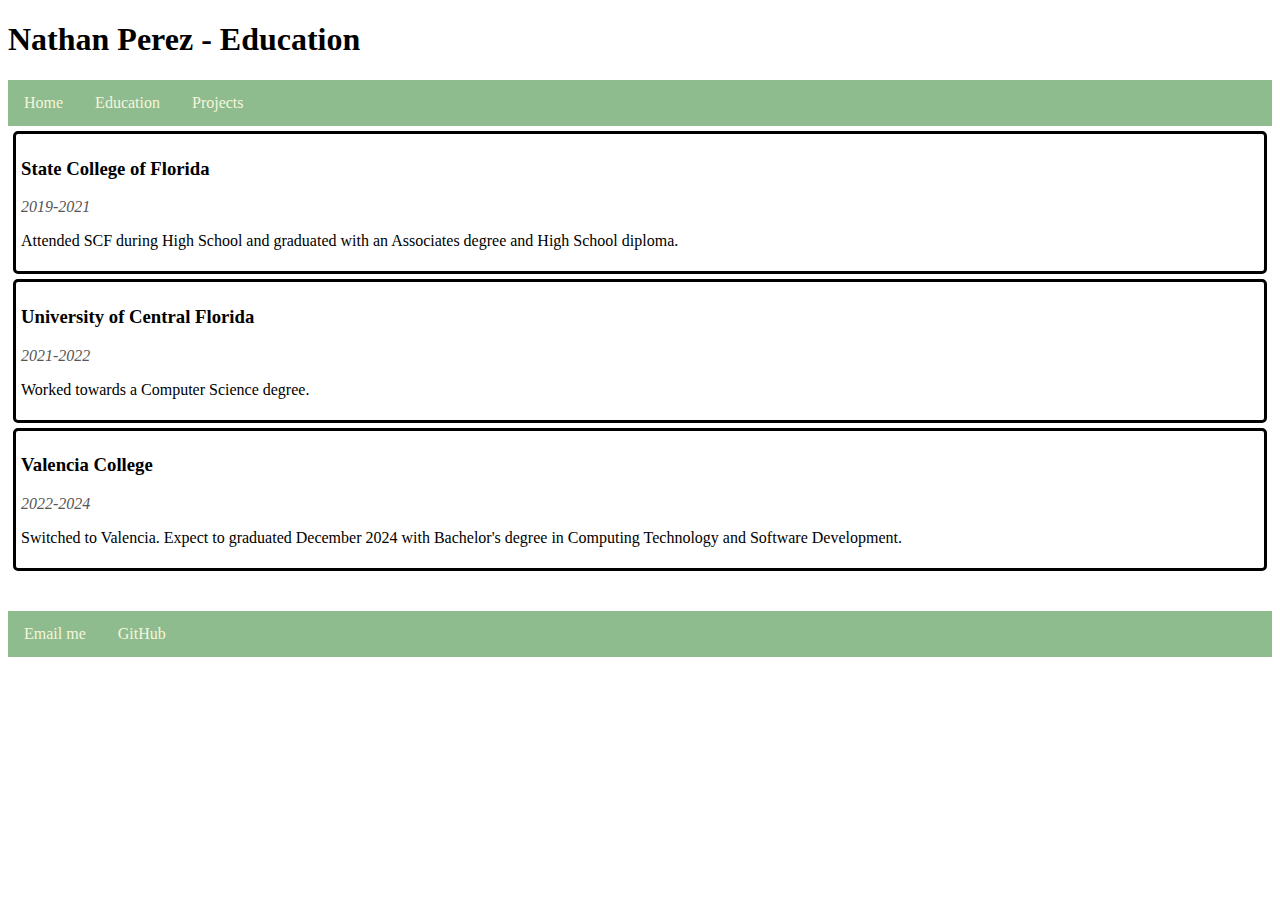
<file: education.html>
<!DOCTYPE html>
<html lang="en">
<head>
    <meta charset="UTF-8">
    <title>Education</title>
  <link rel="stylesheet" href="css/style.css">
</head>
<body>

  <header>

    <h1>Nathan Perez - Education</h1>

    <nav>
      <ul>
        <li><a href="index.html"> Home </a></li>
        <li><a href="education.html"> Education </a></li>
        <li><a href="projects.html"> Projects </a></li>
      </ul>
    </nav>

    <!-- SCF -->
    <section>

      <h3>State College of Florida</h3>
      <p class="dates">2019-2021</p>
      <p>Attended SCF during High School and graduated with an Associates degree and High School diploma.</p>

    </section>

    <!-- UCF -->
    <section>

      <h3>University of Central Florida</h3>
      <p class="dates">2021-2022</p>
      <p>Worked towards a Computer Science degree.</p>

    </section>

    <!-- Valencia -->
    <section>

      <h3>Valencia College</h3>
      <p class="dates">2022-2024</p>
      <p>Switched to Valencia. Expect to graduated December 2024 with Bachelor's degree in Computing Technology and Software Development.</p>

    </section>

  </header>

  <footer>
    <ul>
      <li><a href="mailto:naperezmail@gmail.com">Email me</a></li>
      <li><a href="https://github.com/nathanaperezz" target="_blank">GitHub</a></li>
    </ul>
  </footer>

</body>
</html>
</file>
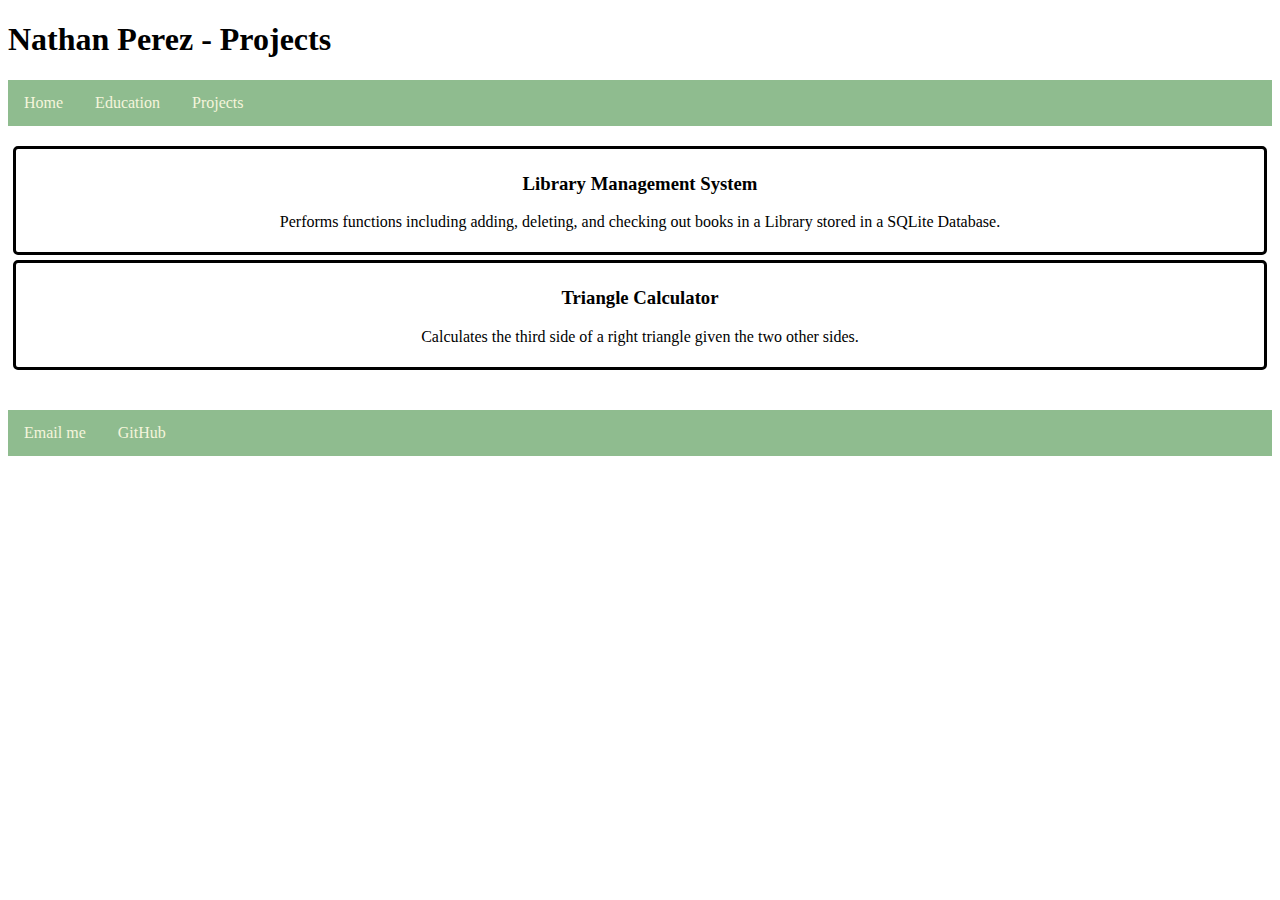
<file: projects.html>
<!DOCTYPE html>
<html lang="en">
<head>
    <meta charset="UTF-8">
    <title>Projects</title>
  <link rel="stylesheet" href="css/style.css">
</head>
<body>

  <header>

    <h1>Nathan Perez - Projects</h1>

    <nav>
      <ul>
        <li><a href="index.html"> Home </a></li>
        <li><a href="education.html"> Education </a></li>
        <li><a href="projects.html"> Projects </a></li>
      </ul>
    </nav>

  </header>


  <a href="https://github.com/nathanaperezz/PerezNathanLMS" target="_blank">
    <section class="projectSection">
      <h3>Library Management System</h3>
      <p>Performs functions including adding, deleting, and checking out books in a Library stored in a SQLite Database.</p>
    </section>
  </a>

  <a href="https://github.com/nathanaperezz/TriangleCalculator">
    <section class="projectSection">
      <h3>Triangle Calculator</h3>
      <p>Calculates the third side of a right triangle given the two other sides.</p>
    </section>
  </a>


  <footer>
    <ul>
      <li><a href="mailto:naperezmail@gmail.com">Email me</a></li>
      <li><a href="https://github.com/nathanaperezz" target="_blank">GitHub</a></li>
    </ul>
  </footer>

</body>
</html>
</file>
<file: css/style.css>
#imgHawaii {
  width: 40%;
  height: auto;

}


ul {
  list-style: none;
  background-color: darkseagreen;
  margin: 0;
  padding: 0;
  overflow: hidden;
}

li {
  float: left;
}

li a {
  display: block;
  text-align: center;
  color: beige;
  padding: 14px 16px;
  text-decoration: none;
}

li a:hover {
  background-color: seagreen;
}

.dates {
  color: #555555;
  font-style: italic;
}

h1 {

}

section {
  border-style: solid;
  border-radius: 5px;
  padding: 5px;
  margin: 5px;
}

section.projectSection {
  text-align: center;
}

a {
  text-decoration: none;
  color: black;
}

a section:hover {
  background-color: whitesmoke;
}

header {
  margin-bottom: 20px
}

footer {
  margin-top: 40px;
}

footer nav {
  text-align: center;
  align-content: center;
}
</file>
